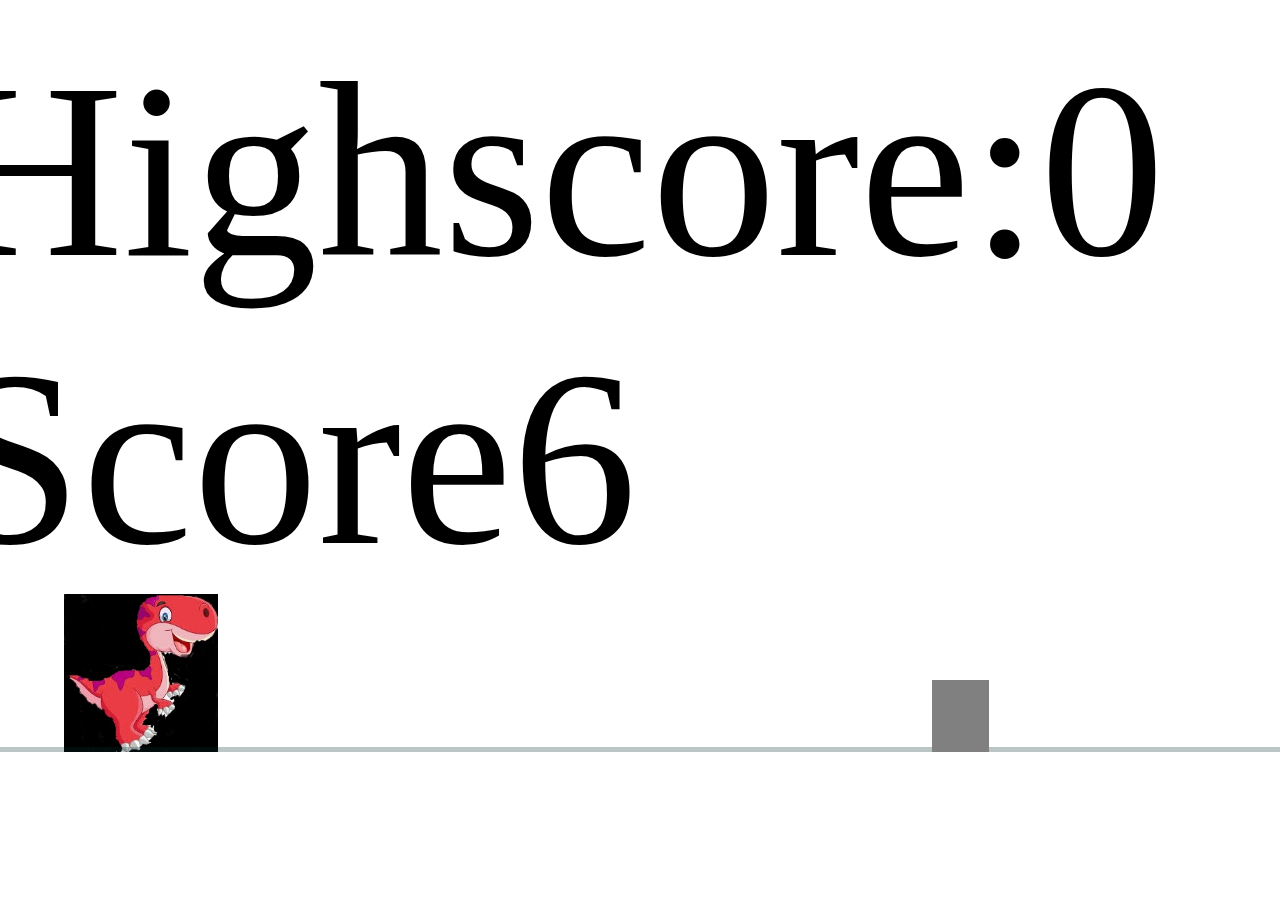
<file: index.html>
<!DOCTYPE html>
<html lang="en">

<head>
  <meta charset="UTF-8" />
  <meta name="viewport" content="width=device-width, initial-scale=1.0" />
  <title>dinosaur</title>
  <link rel="stylesheet" href="style.css" />
</head>

<body
  background="https://img.pngio.com/background-gaming-clipart-images-gallery-for-free-download-gaming-background-png-2048_1024.png">
  <div id="image">
    <div id="dinosaur">
      <img id="dino" src="dino.jpg" alt="" />
    </div>
    <div id="ground" style="
          width: 100%;
          height: 5px;
          background-color: rgba(12, 43, 44, 0.274);
          position: absolute;
          left: 0%;
          top: 83%;
        "></div>
    <div id="scoring" style="
          position: absolute;
          right: 9%; 
          top: 3%;
          font-size: 250px;
          color: black;
        " ;>
      Highscore :0 Score: 0
    </div>
  </div>
  <script>
    var dinoY = 65;
    var jumpInterval;
    var numObstaclesSpawned = 0;
    var gameSpeed = 1;
    var score = 0;
    var highScore = 0;


    window.onload = function () {
      loadHighScore();
      spawnObstacles();
      setInterval(function () {
        score += 1;
        var scorelabel = document.getElementById("scoring");
        scorelabel.innerHTML =
          "Highscore:" + highScore + "  " + "Score" + score;
      }, 100);
    };

    function loadHighScore() {
      if (localStorage.getItem("highScore") != null) {
        highScore = localStorage.getItem("highScore");
      }
    }

    function spawnObstacles() {
      numObstaclesSpawned += 1;
      if (numObstaclesSpawned % 8 == 1) {
        gameSpeed *= 0.8;
      }
      var obstacleX = 100;

      var newObstacle = document.createElement("div");
      newObstacle.style.backgroundColor = "grey";
      newObstacle.style.width = "4.5%";
      newObstacle.style.height = "8%";
      newObstacle.style.top = "75.5%";
      newObstacle.style.position = "absolute";
      newObstacle.style.left = "100%";
      setInterval(function () {
        obstacleX -= gameSpeed;
        newObstacle.style.left = obstacleX + "%";

        checkCollision(obstacleX);
      }, 20);

      document.body.appendChild(newObstacle);
      var respawnTime = (Math.random() * 2000) / gameSpeed + 800;
      setTimeout(function () {
        spawnObstacles();
      }, respawnTime);
    }

    function checkCollision(obstacleX) {
      if (obstacleX < 8.8 && obstacleX > 1.8 && dinoY > 63) {
        alert("GAME OVER");
        if (score > highScore) {
          highScore = score;
        }

        localStorage.setItem("highScore", highScore);
        location.reload();
      }
    }

    window.onkeydown = function (e) {
      var dino = document.getElementById("dinosaur");
      if (e.keyCode == 32) {
        var steps = 0;
        jumpInterval = setInterval(function () {
          steps += 1;

          var change_in_y = getChangeY(steps);
          dinoY -= change_in_y;
          console.log("dinoY");
          if (dinoY > 65) {
            dinoY = 65;
            clearInterval(jumpInterval);
          }
          dino.style.top = dinoY + "%";
        }, 10);
      }
    };


    function getChangeY(steps) {
      var change = (-(steps - 13) * (steps - 13) + 169) / 75;
      return change;
    }
  </script>
</body>

</html>
</file>
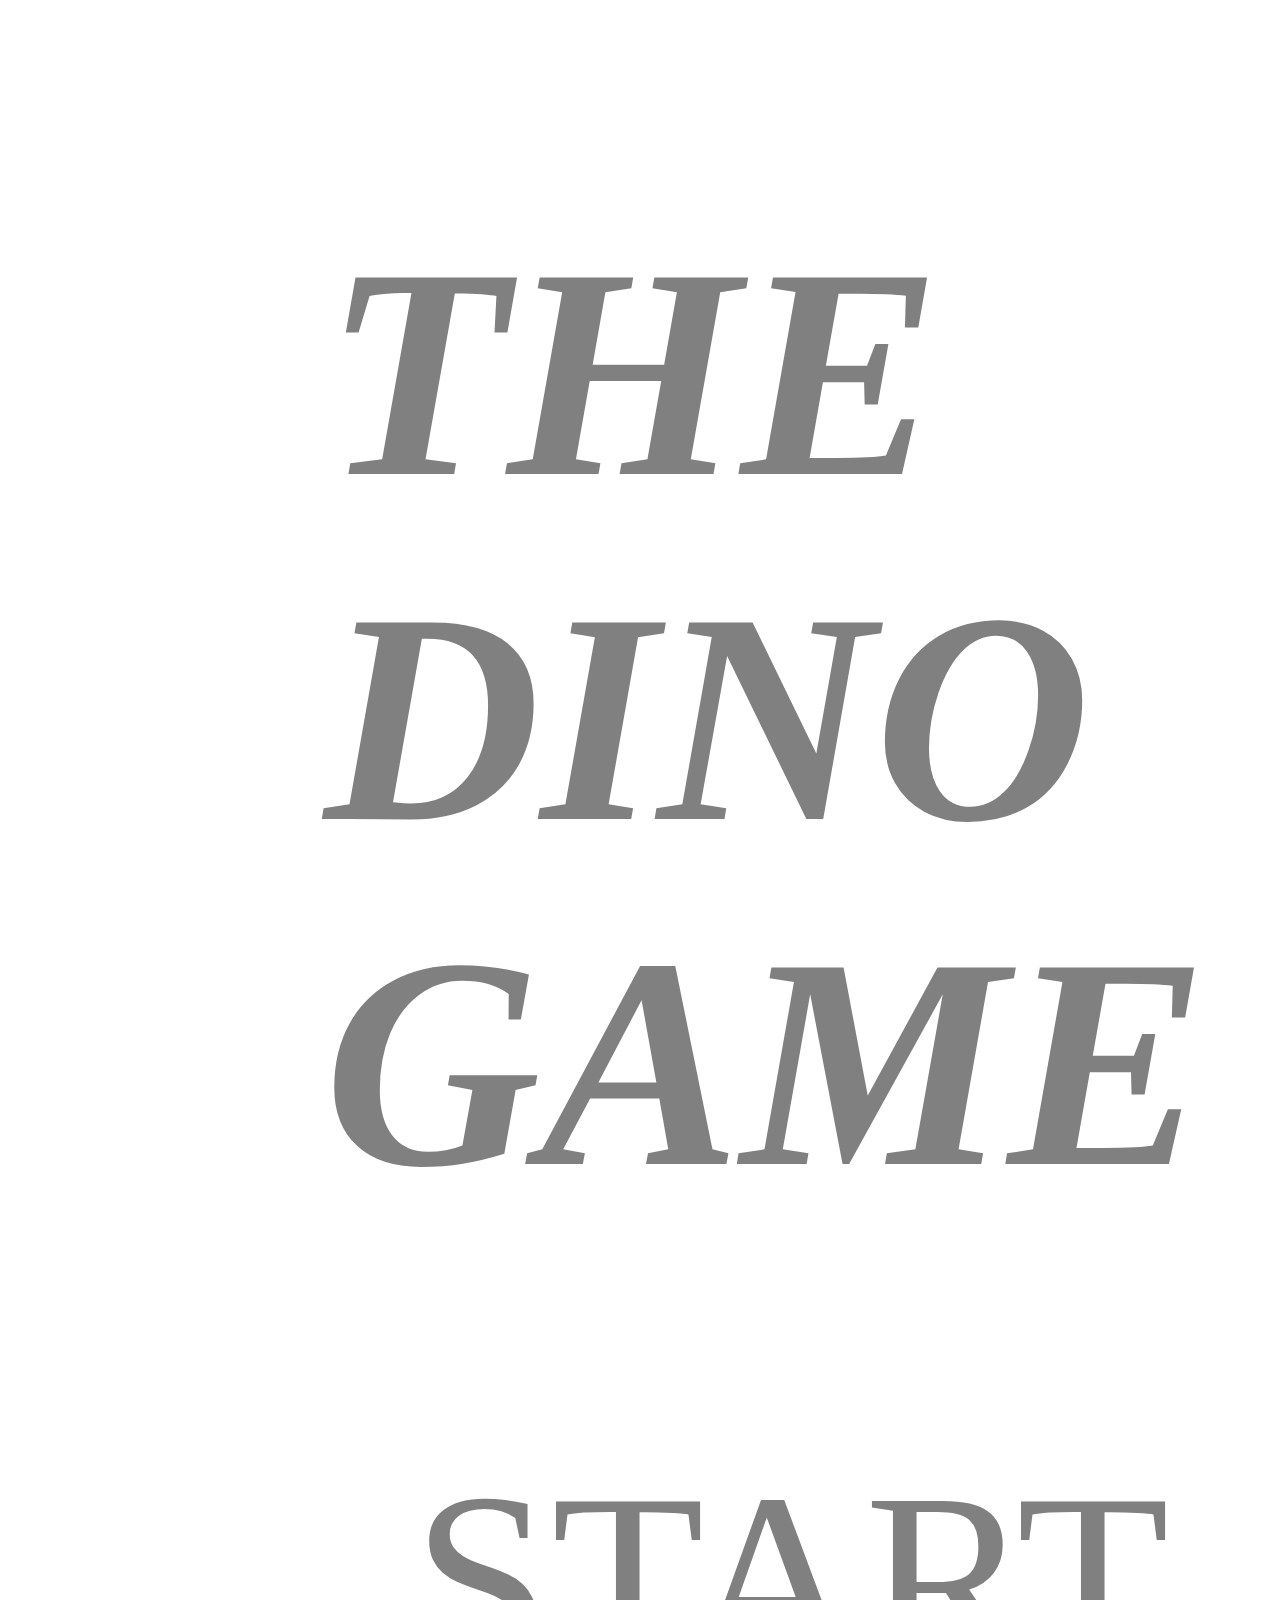
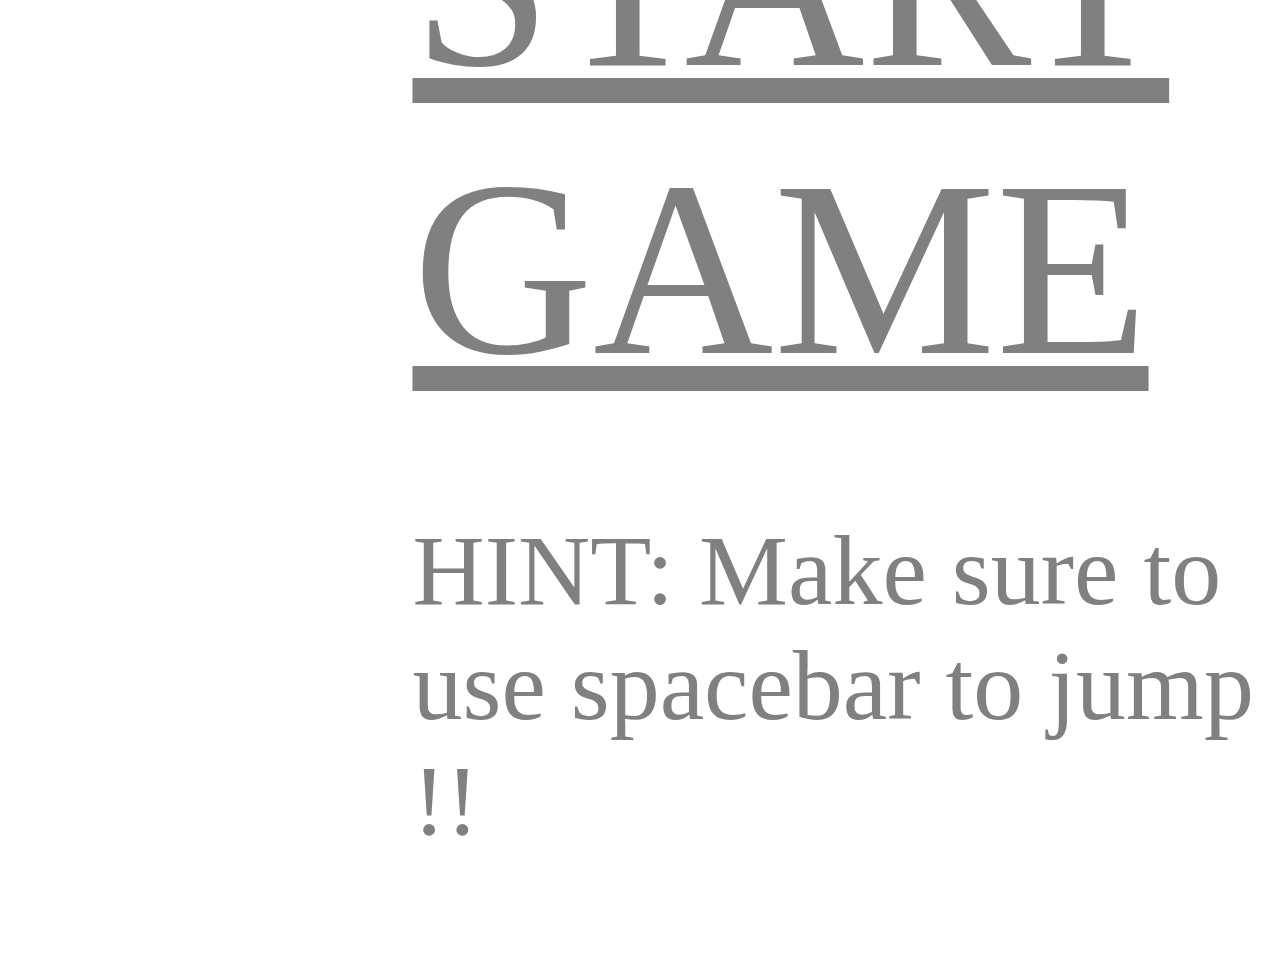
<file: game.html>
<!DOCTYPE html>
<html lang="en">
  <head>
    <meta charset="UTF-8" />
    <meta name="viewport" content="width=device-width, initial-scale=1.0" />
    <title>DiNoSaUr</title>
    <link rel="stylesheet" href="ss.css" />
  </head>

  <body
    background="https://cdn.dribbble.com/users/1194449/screenshots/4917750/zombie_bg.png"
  >
    <div id="name">
      <h1>THE DINO GAME</h1>
    </div>
    <div id="btn">
      <a href="index.html" id="aa">START GAME</a>
      <p>HINT: Make sure to use spacebar to jump !!</p>
    </div>
  </body>
</html>
</file>
<file: style.css>
body {
    background-repeat: no-repeat;
    background-size: cover;
}

#dinosaur {
    width: 5%;
    height: 5%;
    position: absolute;
    left: 5%;
    top: 66%;
}

#dino {
    height: 350%;
}
</file>
<file: ss.css>
body {
    background-repeat: no-repeat;
    background-size: cover;
}

#name {
    font-size: 150px;
    color: grey;
    margin-top: 10%;
    margin-left: 25%;
    font-style: italic;
}

#btn {
    font-size: 250px;
    margin-left: 32%;
    color: black;
    border: black;
}

#aa {
    color: gray;

}

#btn p {
    color: gray;
    font-size: 100px;
    font-weight: 100;
}
</file>
